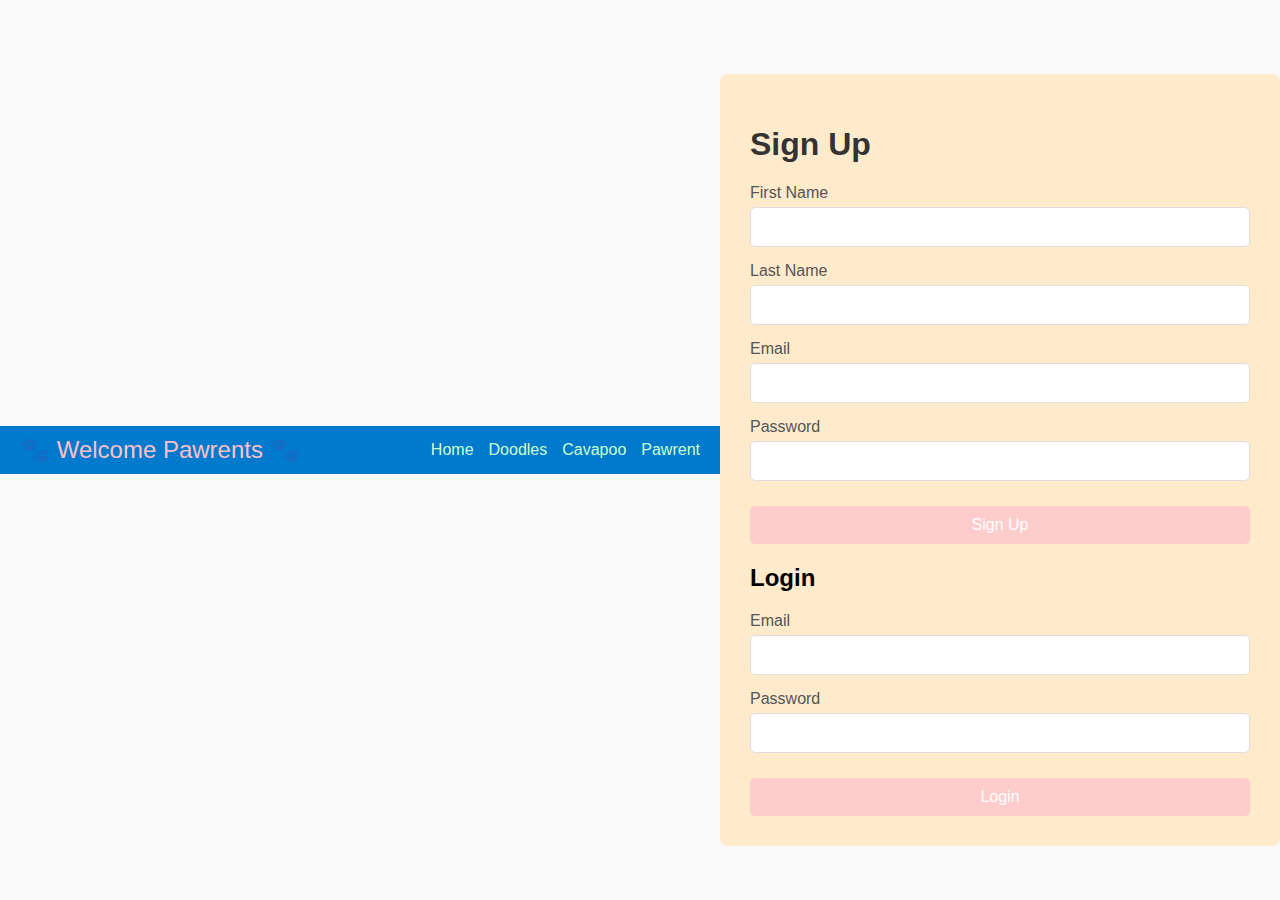
<file: index.html>
<!DOCTYPE html>
<html lang="en">
<head>
    <meta charset="UTF-8">
    <meta name="viewport" content="width=device-width, initial-scale=1.0">
    <title>Sign Up & Login</title>
    <link rel="stylesheet" href="style.css">
</head>
<body>
    <header>
        <div class="container">
            <div class="logo">🐾 Welcome Pawrents 🐾</div>
            <div class="hamburger" id="hamburger">
                <div class="line"></div>
                <div class="line"></div>
                <div class="line"></div>
            </div>
            <nav id="nav-menu">
                <ul>
                    <li><a href="#">Home</a></li>
                    <li><a href="doodles.html">Doodles</a></li>
                    <li><a href="#">Cavapoo</a></li>
                    <li><a href="#">Pawrent</a></li>
                </ul>
            </nav>
        </div>
    </header>


    
    <div class="form-container">
        <h1>Sign Up</h1>
        <form action="#" method="post">
            <div class="input-group">
                <label for="first-name">First Name</label>
                <input type="text" id="first-name" name="first-name" required>
            </div>
            <div class="input-group">
                <label for="last-name">Last Name</label>
                <input type="text" id="last-name" name="last-name" required>
            </div>
            <div class="input-group">
                <label for="email">Email</label>
                <input type="email" id="email" name="email" required>
            </div>
            <div class="input-group">
                <label for="password">Password</label>
                <input type="password" id="password" name="password" required>
            </div>
            <button type="submit">Sign Up</button>
        </form>

        <h2>Login</h2>
        <form action="#" method="post">
            <div class="input-group">
                <label for="login-email">Email</label>
                <input type="email" id="login-email" name="login-email" required>
            </div>
            <div class="input-group">
                <label for="login-password">Password</label>
                <input type="password" id="login-password" name="login-password" required>
            </div>
            <button type="submit">Login</button>
        </form>
    </div>

    <script>
        const hamburger = document.getElementById('hamburger');
        const navMenu = document.getElementById('nav-menu');

        hamburger.addEventListener('click', () => {
            navMenu.classList.toggle('show');
        });
    </script>
</body>
</html>
</file>
<file: style.css>
body {
    font-family: Arial, sans-serif;
    background-color: #f9f9f9;
    margin: 0;
    padding: 0;
    display: flex;
    justify-content: center;
    align-items: center;
    height: 100vh;
}

.container {
    display: flex;
    justify-content: space-between;
    align-items: center;
    max-width: 1200px;
    margin: 0 auto;
    padding: 0 20px;
}

.navbar {
    text-align: center;
    max-width: 800px;
    padding: 20px;
    background-color: #fff;
    border-radius: 8px;
    box-shadow: 0 2px 10px rgba(0, 0, 0, 0.1);
}

h1 {
    font-size: 2rem;
    color: #333;
}

.doodle-image img {
    max-width: 100%;
    height: auto;
    border-radius: 8px;
    margin-bottom: 20px;
    display: block;
    margin-left: auto;
    margin-right: auto;
}

.info-boxes {
    display: flex;
    justify-content: space-between;
    gap: 20px;
}

.info-box {
    background-color: #e6f7ff;
    padding: 20px;
    border-radius: 8px;
    width: 30%;
    box-shadow: 0 2px 5px rgba(0, 0, 0, 0.1);
    transition: transform 0.3s ease;
    text-align: center;
}

.info-box:hover {
    transform: translateY(-5px);
}

.info-box img {
    max-width: 100%;
    height: auto;
    border-radius: 8px;
    margin-bottom: 10px;
}

.info-box h2 {
    font-size: 1.5rem;
    margin-bottom: 10px;
    color: #007acc;
}

.info-box p {
    color: #555;
}

.cavapoo {
    background-color: #ffebcc;
}

.pomapoo {
    background-color: #ccffcc;
}

.shih-poo {
    background-color: #ffcccc;
}


button {
    width: 100%;
    padding: 10px;
    font-size: 1rem;
    background-color:#ccffcc;
    color: black;
    border: none;
    border-radius: 5px;
    cursor: pointer;
    margin-top: 10px;
}

.form-container {
    background-color: #ffebcc;
    padding: 30px;
    border-radius: 8px;
    box-shadow: 0 2px 10px #ffcccc(0, 0, 0, 0.1);
    width: 100%;
    max-width: 500px;
    margin-top: 20px;
} 
.logo {
    font-size: 1.5rem;
    color: pink;
}

.hamburger {
    display: flex;
    flex-direction: column;
    cursor: pointer;
}

.hamburger .line {
    width: 25px;
    height: 3px;
    background-color: white;
    margin: 4px 0;
}

nav {
    display: none;
}

nav.show {
    display: block;
}

nav ul {
    list-style: none;
    padding: 0;
    margin: 0;
    display: flex;
    gap: 15px;
}

nav ul li {
    margin: 0;
}

nav ul li a {
    color: #ccffcc;
    text-decoration: none;
    font-size: 1rem;
}

button {
    width: 100%;
    padding: 10px;
    font-size: 1rem;
    background-color:#ffcccc;
    color: white;
    border: none;
    border-radius: 5px;
    cursor: pointer;
    margin-top: 10px;
}

button:hover {
    background-color: #005f99;
}

header {
    width: 100%;
    background-color: #007acc;
    padding: 10px 0;
}

.input-group {
    margin-bottom: 15px;
}

.input-group label {
    display: block;
    font-size: 1rem;
    color: #555;
    margin-bottom: 5px;
}

.input-group input {
    width: 100%;
    padding: 10px;
    font-size: 1rem;
    border: 1px solid #ddd;
    border-radius: 5px;
    box-sizing: border-box;
}
@media (min-width: 768px) {
    nav {
        display: block;
    }

    .hamburger {
        display: none;
    }

    nav ul {
        flex-direction: row;
    }
}
</file>
